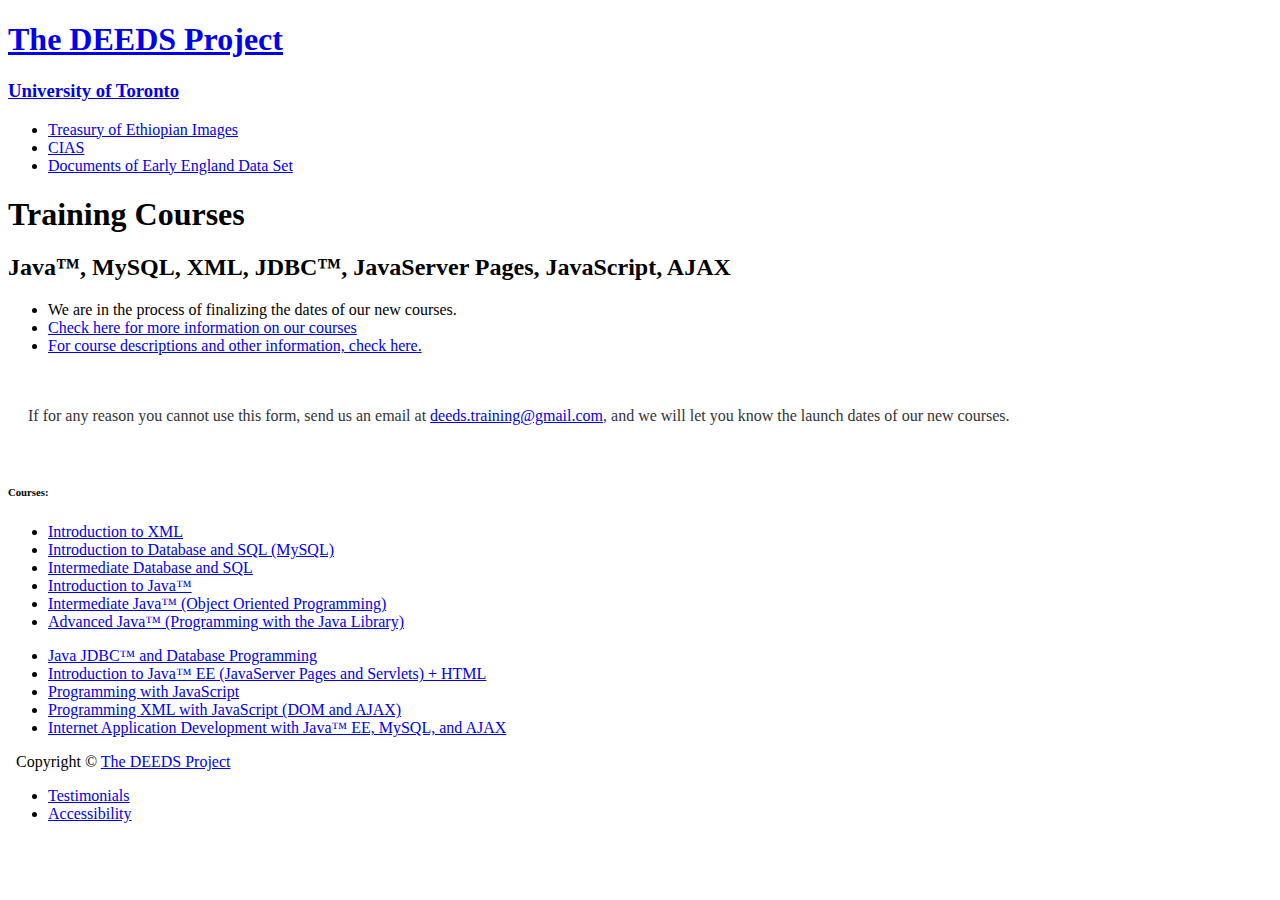
<file: alternate/index.html>
<!DOCTYPE html PUBLIC "-//W3C//DTD XHTML 1.0 Strict//EN" "http://www.w3.org/TR/xhtml1/DTD/xhtml1-strict.dtd">
<html xmlns="http://www.w3.org/1999/xhtml" xml:lang="en" lang="en">
<head>
<meta http-equiv="Content-Type" content="text/html; charset=utf-8" />
<meta name="google-site-verification" content="yhu8k5f5-ldeuVPXPLK8QPqkteVX8uKPKNi3W1fd9Fo" />
<title>Training</title>
<base href="http://www.utoronto.ca/deeds/" />
<link rel="shortcut icon" href="images/favicon.ico" />
<link href="css/reset.css" rel="stylesheet" type="text/css"/>
<link href="css/training.css" rel="stylesheet" type="text/css"/>
<link href="css/handheld.css" rel="stylesheet" type="text/css" media="handheld" />
<link href="css/print.css" rel="stylesheet" type="text/css" media="print" />
<style type="text/css">
#form1 {padding:20px}
#fail {color:#333333;}
</style>
</head>
<body id="alternate">
<div class="wrapper">
<div id="header">
<h1><a href="." accesskey="1" title="The DEEDS Project">The DEEDS Project</a></h1>
<h3><a href="http://www.utoronto.ca/">University of Toronto</a></h3>
<ul class="mininav">
<!--<li><a href="http://res.deeds.utoronto.ca:49838/research/" title="DEEDS Research">Research</a></li>-->
<li><a href="http://ethiopia.deeds.utoronto.ca/" title="Ethiopia">Treasury of Ethiopian Images</a></li>
<li><a href="http://www.utoronto.ca/cias/" title="Central and Inner Asia Studies">CIAS</a></li>
<li><a href="http://deeds.library.utoronto.ca/" title="DEEDS">Documents of Early England Data Set</a></li>
</ul>
</div>
<div id="middle">
<div id="content">  
<a href="#access" accesskey="2"></a> 
<h1 id="access">Training Courses</h1>
<h2>Java&trade;, MySQL, XML, JDBC&trade;, JavaServer Pages, JavaScript, AJAX</h2>
<div id="navlist">
<ul>
<li>We are in the process of finalizing the dates of our new courses.</li>
<li><a href="training/" title="Training Courses">Check here for more information on our courses</a></li>
<li><a href="training/courses/" title="Courses">For course descriptions and other information, check here.</a></li>    
</ul>
</div>
<div id="form1">
<script type="text/javascript">var host = (("https:" == document.location.protocol) ? "https://secure." : "http://");document.write(unescape("%3Cscript src='" + host + "wufoo.com/scripts/embed/form.js' type='text/javascript'%3E%3C/script%3E"));</script>
<script type="text/javascript">
var q7x3s5 = new WufooForm();
q7x3s5.initialize({
'userName':'33784311', 
'formHash':'q7x3s5', 
'autoResize':true,
'height':'261'});
q7x3s5.display();
</script>
<p id="fail">If for any reason you cannot use this form, send us an email at <a href="mailto:deeds.training@gmail.com?subject=Coming%20soon">deeds.training@gmail.com</a>, and we will let you know the launch dates of our new courses.</p>
</div>
</div>
</div>
<div id="linkbox">
<h6>Courses:</h6>
<div id="linkbox-col1">
<ul>
<li><a href="training/courses/#xml1"> Introduction to XML</a></li>
<li><a href="training/courses/#database1">Introduction to Database and SQL (MySQL)</a></li>
<li><a href="training/courses/#database2"> Intermediate Database and SQL</a></li>
<li><a href="training/courses/#java1"> Introduction to Java&trade;</a></li>
<li><a href="training/courses/#java2"> Intermediate Java&trade; (Object Oriented Programming)</a></li>
<li><a href="training/courses/#java3"> Advanced Java&trade; (Programming with the Java Library) </a></li></ul>
</div>
<div id="linkbox-col2">
<ul>
<li><a href="training/courses/#java4"> Java JDBC&trade; and Database Programming </a></li>
<li><a href="training/courses/#java5"> Introduction to Java&trade; EE (JavaServer Pages and Servlets) + HTML </a>
<li><a href="training/courses/#javascript1"> Programming with JavaScript</a></li>
<li><a href="training/courses/#ajax"> Programming XML with JavaScript (DOM and AJAX) </a></li>
<li><a href="training/courses/">Internet Application Development with Java&trade; EE, MySQL, and AJAX</a></li>
</ul>
</div>
</div>
<div id="footer">&nbsp;
Copyright &copy; <a href="http://www.utoronto.ca/deeds/" title="The DEEDS Project">The DEEDS Project</a>
<ul class="mininav">
<li class="first"><a href="training/testimonials.htm" title="Testimonials">Testimonials</a></li>
<li><a href="training/access.htm" accesskey="0" title="Accessibility">Accessibility</a></li>
</ul> 
</div>
</div>
<noscript id="noscript">
Sorry! You will not be able to use this form because JavaScript is disabled.
</noscript>
<script type="text/javascript">
 var _gaq = _gaq || [];
 _gaq.push(['_setAccount', 'UA-18614356-1']);
 _gaq.push(['_trackPageview']);
 (function() {
  var ga = document.createElement('script'); ga.type = 'text/javascript'; ga.async = true;
  ga.src = ('https:' == document.location.protocol ? 'https://ssl' : 'http://www') + '.google-analytics.com/ga.js';
  var s = document.getElementsByTagName('script')[0]; s.parentNode.insertBefore(ga, s);
  })();
</script>
</body>
</html>
</file>
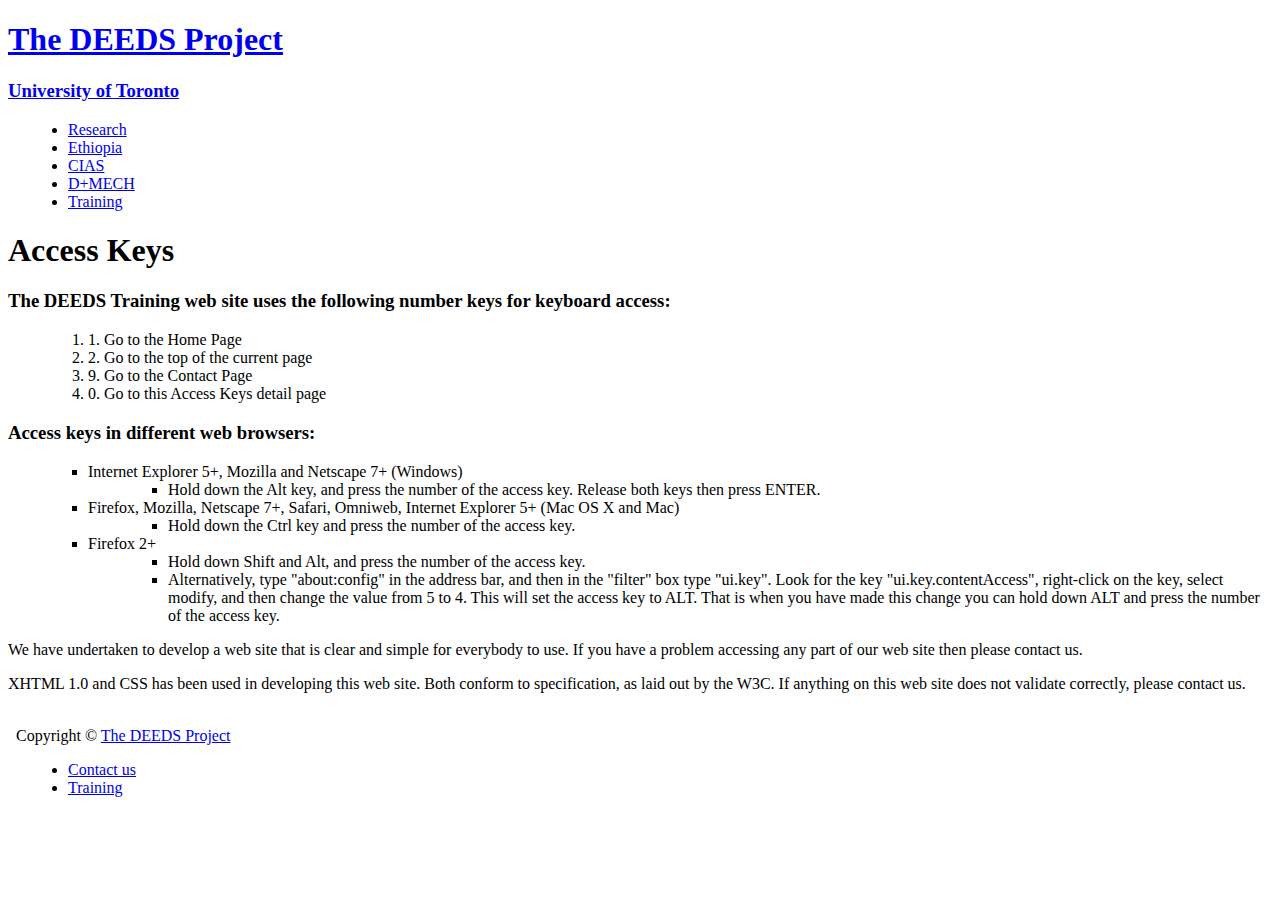
<file: access.htm>
<!DOCTYPE html PUBLIC "-//W3C//DTD XHTML 1.0 Strict//EN" "http://www.w3.org/TR/xhtml1/DTD/xhtml1-strict.dtd">
<html xmlns="http://www.w3.org/1999/xhtml" xml:lang="en" lang="en">
<head>
<meta http-equiv="Content-Type" content="text/html; charset=utf-8" />
<title>Accessibility</title>
<base href="http://www.utoronto.ca/deeds/training/" />
<link rel="shortcut icon" href="../images/favicon.ico" />
<link href="../css/reset.css" rel="stylesheet" type="text/css"/>
<link href="../css/training.css" rel="stylesheet" type="text/css"/>
<link href="../css/handheld.css" rel="stylesheet" type="text/css" media="handheld" />
<link href="../css/print.css" rel="stylesheet" type="text/css" media="print" /> 
<style type="text/css">
 #access #middle ul {list-style-image:none;list-style-type:square;margin-left:20px}
 #access #middle ol,li {font-weight:normal;margin-left:20px}
</style>
</head>
<body id="access">
<div class="wrapper">
<div id="header">
<h1><a href="../" accesskey="1" title="The DEEDS Project">The DEEDS Project</a></h1>
<h3><a href="http://www.utoronto.ca/" title="University of Toronto">University of Toronto</a></h3>
<ul class="mininav">
<li><a href="http://res.deeds.utoronto.ca:49838/research/" title="DEEDS Research">Research</a></li>
<li><a href="http://128.100.218.174:8080/ethiopia/" title="Ethiopia">Ethiopia</a></li>
<li><a href="http://www.utoronto.ca/cias/" title="Central and Inner Asia Studies">CIAS</a></li>
<li><a href="http://scriptor.deeds.utoronto.ca:7777/d_mech" title="Dater of Medieval English Charters">D+MECH</a></li>
<li><a href="." title="Professional Training">Training</a></li>
</ul>
</div>
<div id="middle">
<div id="content">  
<a href="#access2" accesskey="2"></a>
<h1 id="access2">Access Keys</h1>
<h3>The DEEDS Training web site uses the following number keys for keyboard access:</h3>
<ol>
 <li>1. Go to the Home Page</li>
 <li>2. Go to the top of the current page</li>
 <!--<li>3. Go to the Site Map</li>-->
 <!-- <li>4. Search Page</li>-->
 <!-- <li>5. Advanced Search - not implemented</li> -->
 <!-- <li>6. Site navigation tree - not implemented</li> -->
 <li>9. Go to the Contact Page</li>
 <li>0. Go to this Access Keys detail page</li>
</ol>
<h3>Access keys in different web browsers:</h3>
<ul>
<li>Internet Explorer 5+, Mozilla and Netscape 7+ (Windows)
    <ul><li>Hold down the Alt key, and press the number of the access key. Release both keys then press ENTER.</li></ul> 
<li>Firefox, Mozilla, Netscape 7+, Safari, Omniweb, Internet Explorer 5+ (Mac OS X and Mac)
    <ul><li>Hold down the Ctrl key and press the number of the access key.</li></ul>
<li>Firefox 2+
    <ul><li>Hold down Shift and Alt, and press the number of the access key.</li>
	<li>Alternatively, type &quot;about:config&quot; in the address bar, and then in the &quot;filter&quot; box type &quot;ui.key&quot;. Look for the key &quot;ui.key.contentAccess&quot;, right-click on the key, select modify, and then change the value from 5 to 4. This will set the access key to ALT. That is when you have made this change you can hold down ALT and press the number of the access key. </li></ul></ul>
<p>We have undertaken to develop a web site that is clear and simple for everybody to use. If you have a problem accessing any part of our web site then please contact us.</p><p>XHTML 1.0 and CSS has been used in developing this web site. Both conform to specification, as laid out by the W3C. If anything on this web site does not validate correctly, please contact us.</p>
</div>
</div>
<br class="clear" />
</div>
<div class="wrapper" id="footwrap">
<div id="footer">&nbsp;
Copyright &copy; <a href="../" title="The DEEDS Project">The DEEDS Project</a>
<ul class="mininav">
<li class="first"><a href="./contact-form.htm" accesskey="9" title="Contact us">Contact us</a></li>
<li><a href="." title="Training Courses">Training</a></li>
</ul>    
</div>
</div>
</body>
</html>
</file>
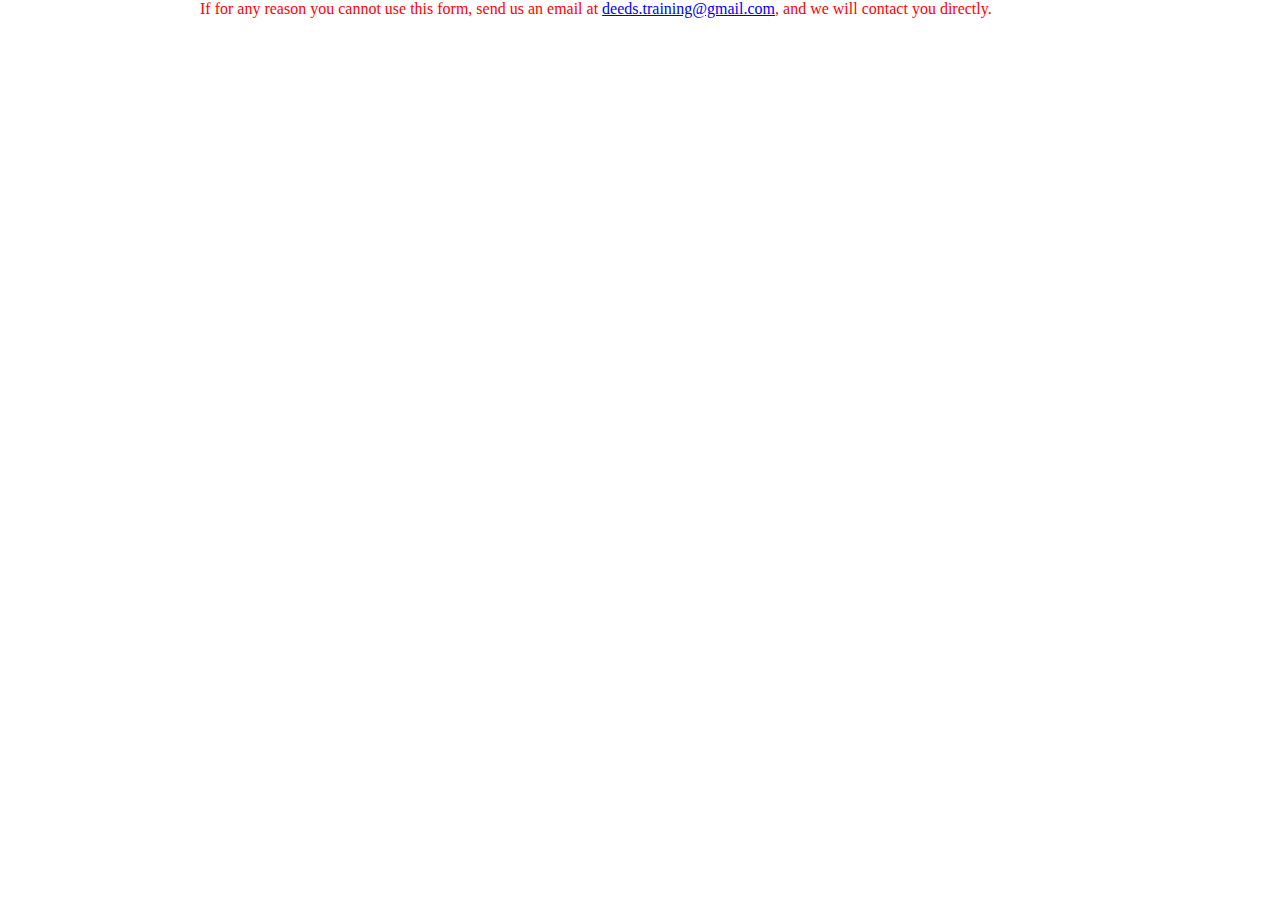
<file: application-form.htm>
<!DOCTYPE html PUBLIC "-//W3C//DTD XHTML 1.0 Transitional//EN"
"http://www.w3.org/TR/xhtml1/DTD/xhtml1-transitional.dtd">
<html xmlns="http://www.w3.org/1999/xhtml">
<head>
<title>
Application Form
</title>
<link rel="shortcut icon" href="../images/favicon.ico" />
<style type="text/css">
*{margin:0;padding:0}
html{overflow:hidden}
#wufoo{position:absolute;width:100%;height:100%}
body{margin-bottom:-17px}
iframe{height:100%;width:100%;border:none}
#noscript {color:#f00;font-weight:bolder;padding-left:200px}
#fail {color:#f00;padding-left:200px}  
</style>
<meta name="google-site-verification" content="yhu8k5f5-ldeuVPXPLK8QPqkteVX8uKPKNi3W1fd9Fo" />
</head>
<body>
<div id="fail">
<p>If for any reason you cannot use this form, send us an email at <a href="mailto:deeds.training@gmail.com?subject=Contact%20us">deeds.training@gmail.com</a>, and we will contact you directly.</p>
</div> 
<div id="noscript">
<noscript>   
You will not get the full functionality of this form because JavaScript is disabled.
</noscript>
</div>
<div id="wufoo">
<iframe title="Application Form" frameborder="0" src="http://33784311.wufoo.com/forms/m7x3p9/">
<a href="http://33784311.wufoo.com/forms/m7x3p9/" title="Application Form">Apply now!</a>
</iframe>
</div>
<script type="text/javascript">
 var _gaq = _gaq || [];
 _gaq.push(['_setAccount', 'UA-18614356-1']);
 _gaq.push(['_trackPageview']);
 (function() {
  var ga = document.createElement('script'); ga.type = 'text/javascript'; ga.async = true;
  ga.src = ('https:' == document.location.protocol ? 'https://ssl' : 'http://www') + '.google-analytics.com/ga.js';
  var s = document.getElementsByTagName('script')[0]; s.parentNode.insertBefore(ga, s);
  })();
</script>
</body>
</html>
</file>
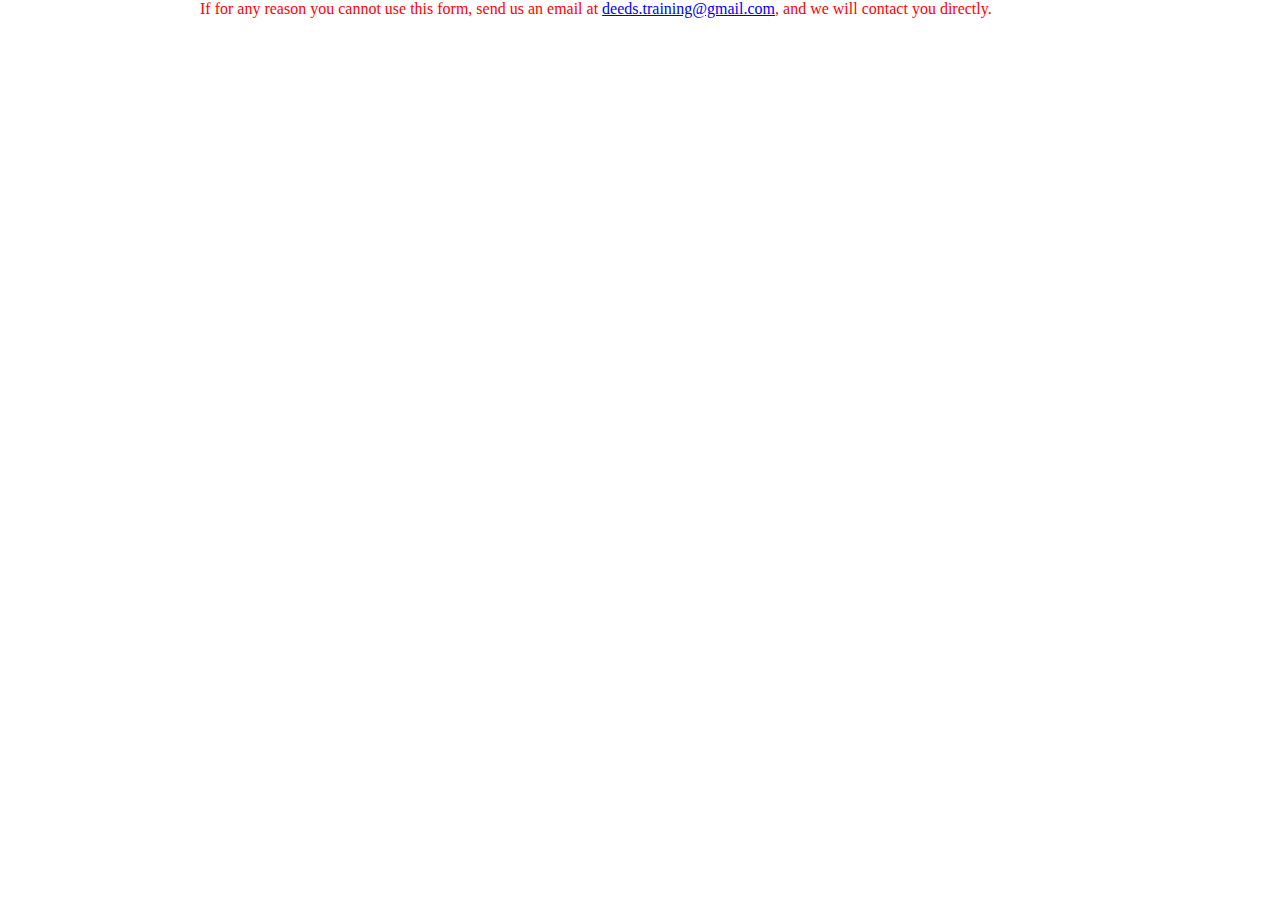
<file: contact-form.htm>
<!DOCTYPE html PUBLIC "-//W3C//DTD XHTML 1.0 Transitional//EN"
"http://www.w3.org/TR/xhtml1/DTD/xhtml1-transitional.dtd">
<html xmlns="http://www.w3.org/1999/xhtml">
<head>
<title>
Contact Form
</title>
<link rel="shortcut icon" href="../images/favicon.ico" />
<style type="text/css">
*{margin:0;padding:0}
html{overflow:hidden}
#wufoo{position:absolute;width:100%;height:100%}
body{margin-bottom:-17px}
iframe{height:100%;width:100%;border:none}
#noscript {color:#f00;font-weight:bolder;padding-left:200px}
#fail {color:#f00;padding-left:200px}
</style>
<meta name="google-site-verification" content="yhu8k5f5-ldeuVPXPLK8QPqkteVX8uKPKNi3W1fd9Fo" />
</head>
<body>
<div id="fail">
<p>If for any reason you cannot use this form, send us an email at <a href="mailto:deeds.training@gmail.com?subject=Contact%20us">deeds.training@gmail.com</a>, and we will contact you directly.</p>
</div> 
<div id="noscript">
<noscript>   
You will not get the full functionality of this form because JavaScript is disabled.
</noscript>
</div>
<div id="wufoo">
<iframe title="Contact Form" frameborder="0" src="http://33784311.wufoo.com/forms/z7x4a3/">
<a href="http://33784311.wufoo.com/forms/z7x4a3/" title="Contact Us">Contact us!</a>
</iframe>
</div>
<script type="text/javascript">
 var _gaq = _gaq || [];
 _gaq.push(['_setAccount', 'UA-18614356-1']);
 _gaq.push(['_trackPageview']);
 (function() {
  var ga = document.createElement('script'); ga.type = 'text/javascript'; ga.async = true;
  ga.src = ('https:' == document.location.protocol ? 'https://ssl' : 'http://www') + '.google-analytics.com/ga.js';
  var s = document.getElementsByTagName('script')[0]; s.parentNode.insertBefore(ga, s);
  })();
</script>
</body>
</html>
</file>
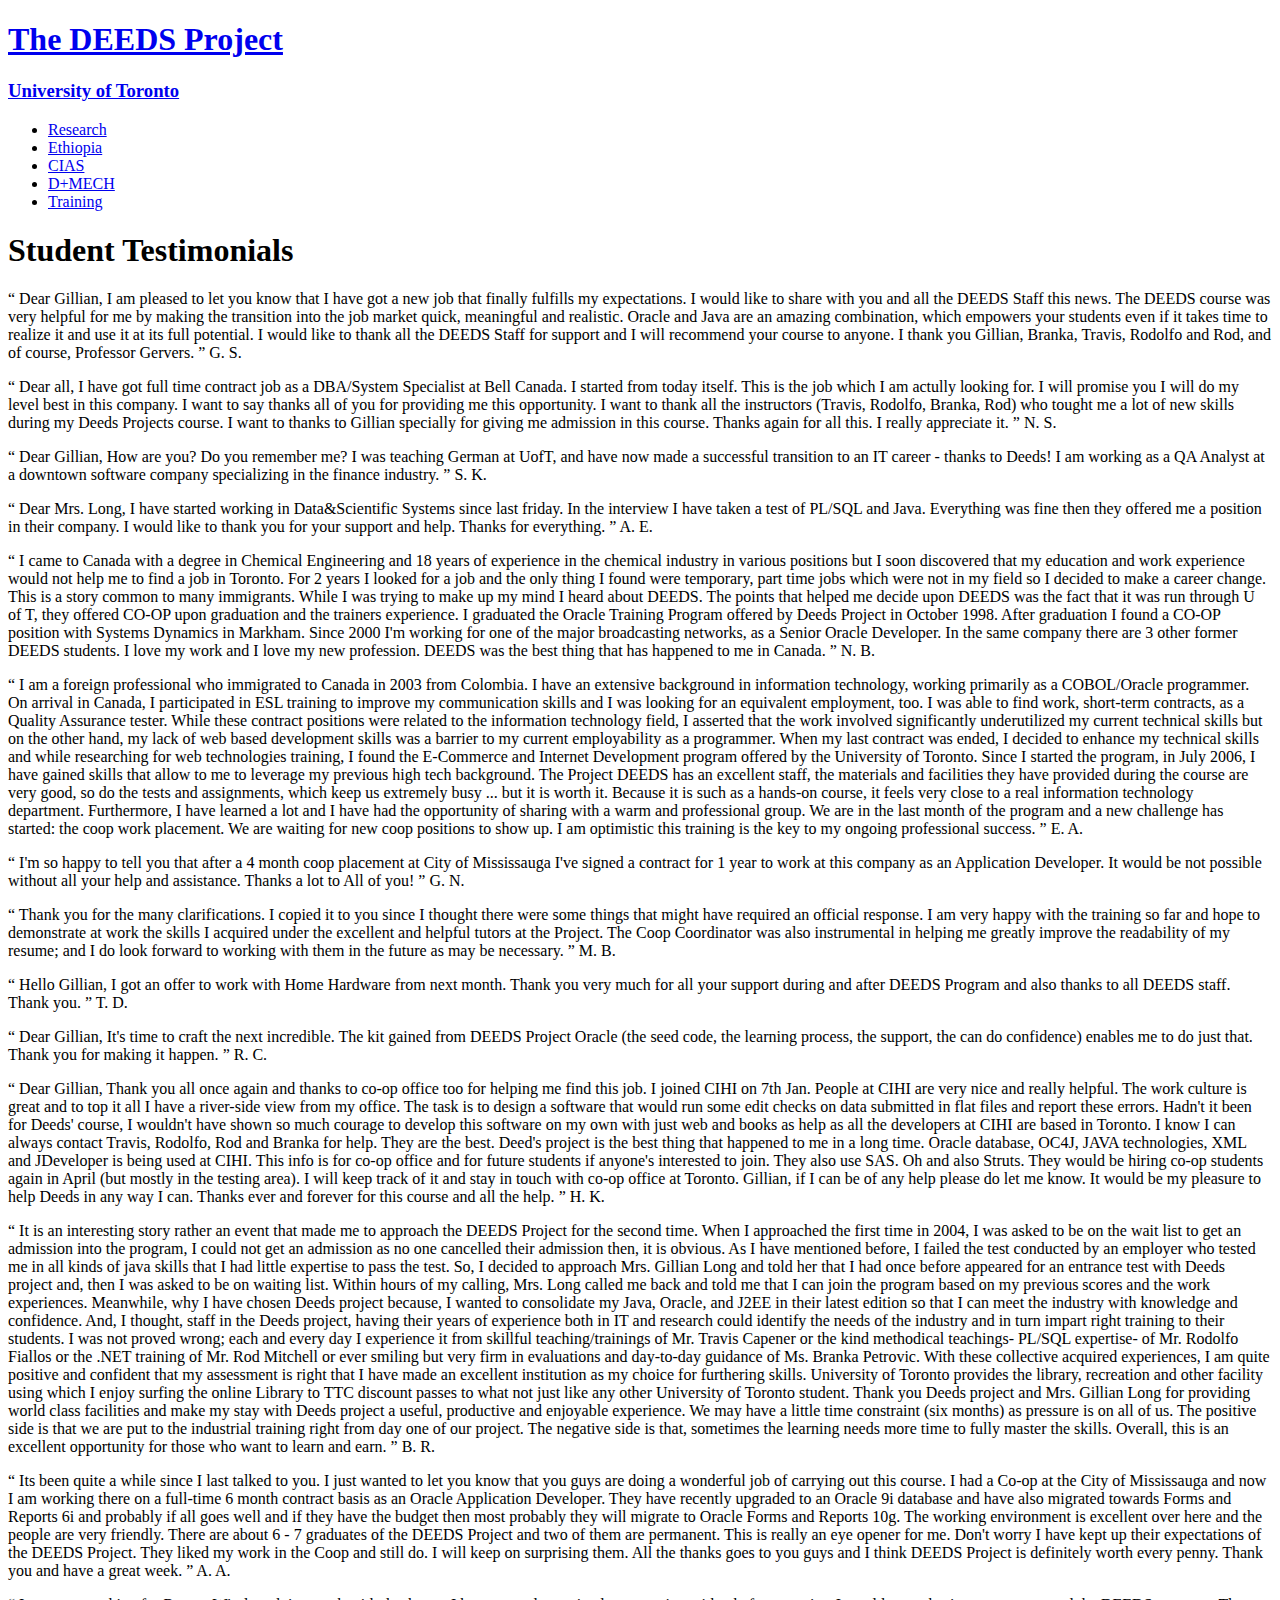
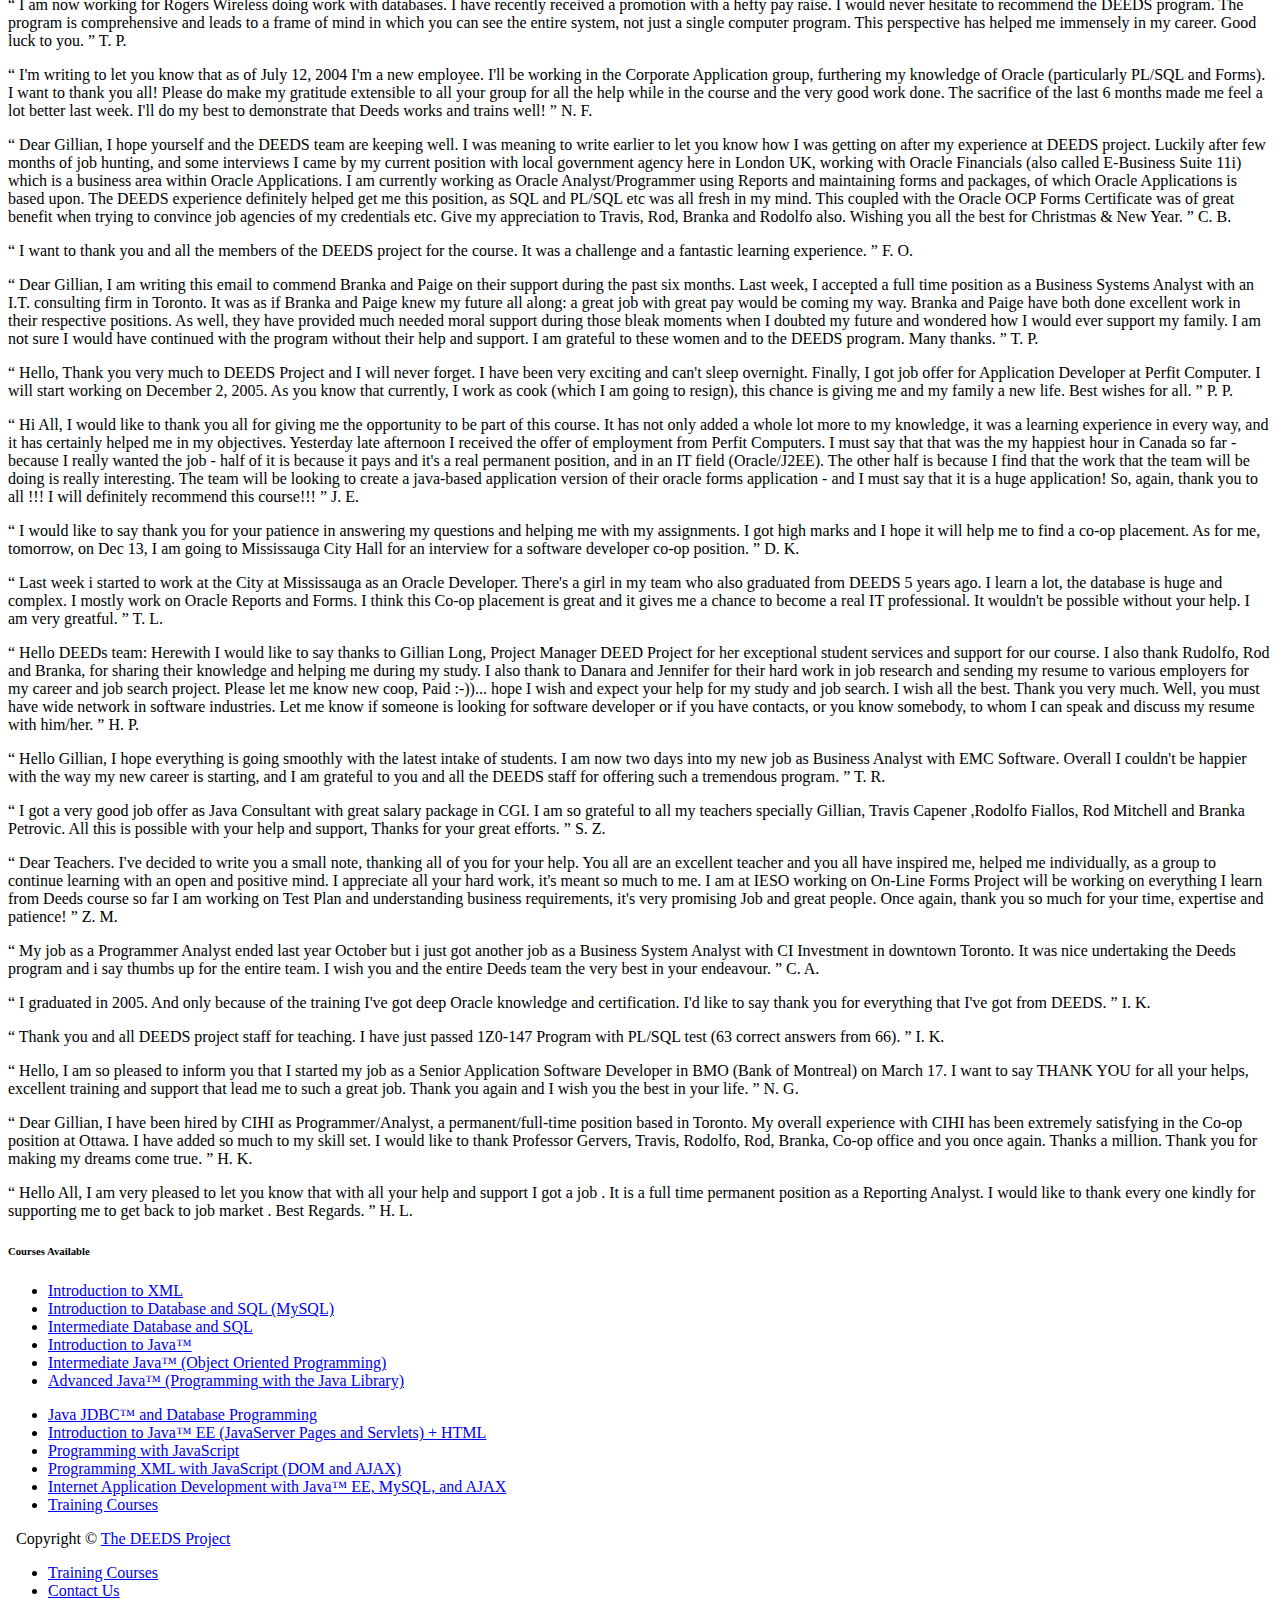
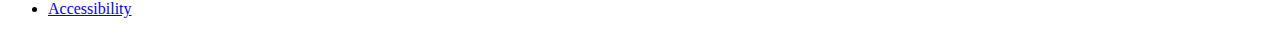
<file: testimonials.htm>
<!DOCTYPE html PUBLIC "-//W3C//DTD XHTML 1.0 Strict//EN" "http://www.w3.org/TR/xhtml1/DTD/xhtml1-strict.dtd">
<html xmlns="http://www.w3.org/1999/xhtml" xml:lang="en" lang="en">
<head>
<meta http-equiv="Content-Type" content="text/html; charset=utf-8" />
<title>Testimonials</title>
<base href="http://www.utoronto.ca/deeds/training/" />
<link rel="shortcut icon" href="../images/favicon.ico" />
<link href="../css/reset.css" rel="stylesheet" type="text/css"/>
<link href="../css/training.css" rel="stylesheet" type="text/css"/>
<link href="../css/handheld.css" rel="stylesheet" type="text/css" media="handheld" />
<link href="../css/print.css" rel="stylesheet" type="text/css" media="print" /></head>
<body id="testimonials">
<div class="wrapper">
<div id="header">
<h1><a href="../" accesskey="1" title="The DEEDS Project">The DEEDS Project</a></h1>
<h3><a href="http://www.utoronto.ca/" title="University of Toronto">University of Toronto</a></h3>
<ul class="mininav">
<li><a href="http://res.deeds.utoronto.ca:49838/research/" title="DEEDS Research">Research</a></li>
<li><a href="http://128.100.218.174:8080/ethiopia/" title="Ethiopia">Ethiopia</a></li>
<li><a href="http://www.utoronto.ca/cias/" title="Central and Inner Asia Studies">CIAS</a></li>
<li><a href="http://scriptor.deeds.utoronto.ca:7777/d_mech" title="Dater of Medieval English Charters">D+MECH</a></li>
<li><a href="." title="Professional Training">Training</a></li>
</ul>
</div>
<div id="middle">
<div id="content">
<a href="#access" accesskey="2"></a>
<h1 id="access">Student Testimonials</h1>
<div class="yellow"><p><span>&#x201C;&#x20;</span>Dear Gillian, I am pleased to let you know that I have got a new job that finally fulfills my expectations. I would like to share with you and all the DEEDS Staff this news. The DEEDS course was very helpful for me by making the transition into the job market quick, meaningful and realistic. Oracle and Java are an amazing combination, which empowers your students even if it takes time to realize it and use it at its full potential. I would like to thank all the DEEDS Staff for support and I will recommend your course to anyone. I thank you Gillian, Branka, Travis, Rodolfo and Rod, and of course, Professor Gervers.<span>&#x20;&#x201D;&#x20;</span> G. S.</p></div> 
<div class="yellow"><p><span>&#x201C;&#x20;</span>Dear all, I have got full time contract job as a DBA/System Specialist at Bell Canada. I started from today itself. This is the job which I am actully looking for. I will promise you I will do my level best in this company. I want to say thanks all of you for providing me this opportunity. I want to thank all the instructors (Travis, Rodolfo, Branka, Rod) who tought me a lot of new skills during my Deeds Projects course. I want to thanks to Gillian specially for giving me admission in this course. Thanks again for all this. I really appreciate it.<span>&#x20;&#x201D;&#x20;</span> N. S.</p></div>
<div class="yellow"><p><span>&#x201C;&#x20;</span>Dear Gillian, How are you? Do you remember me? I was teaching German at UofT, and have now made a successful transition to an IT career - thanks to Deeds! I am working as a QA Analyst at a downtown software company specializing in the finance industry.<span>&#x20;&#x201D;&#x20;</span> S. K.</p></div>  
<div class="yellow"><p><span>&#x201C;&#x20;</span>Dear Mrs. Long, I have started working in Data&amp;Scientific Systems since last friday. In the interview I have taken a test of PL/SQL and Java. Everything was fine then they offered me a position in their company. I would like to thank you for your support and help. Thanks for everything.<span>&#x20;&#x201D;&#x20;</span> A. E.</p></div>  
<div class="yellow"><p><span>&#x201C;&#x20;</span>I came to Canada with a degree in Chemical Engineering and 18 years of experience in the chemical industry in various positions but I soon discovered that my education and work experience would not help me to find a job in Toronto. For 2 years I looked for a job and the only thing I found were temporary, part time jobs which were not in my field so I decided to make a career change. This is a story common to many immigrants. While I was trying to make up my mind I heard about DEEDS. The points that helped me decide upon DEEDS was the fact that it was run through U of T, they offered CO-OP upon graduation and the trainers experience. I graduated the Oracle Training Program offered by Deeds Project in October 1998. After graduation I found a CO-OP position with Systems Dynamics in Markham. Since 2000 I'm working for one of the major broadcasting networks, as a Senior Oracle Developer. In the same company there are 3 other former DEEDS students. I love my work and I love my new profession. DEEDS was the best thing that has happened to me in Canada.<span>&#x20;&#x201D;&#x20;</span> N. B.</p></div>
<div class="yellow"><p><span>&#x201C;&#x20;</span>I am a foreign professional who immigrated to Canada in 2003 from Colombia. I have an extensive background in information technology, working primarily as a COBOL/Oracle programmer. On arrival in Canada, I participated in ESL training to improve my communication skills and I was looking for an equivalent employment, too. I was able to find work, short-term contracts, as a Quality Assurance tester. While these contract positions were related to the information technology field, I asserted that the work involved significantly underutilized my current technical skills but on the other hand, my lack of web based development skills was a barrier to my current employability as a programmer. When my last contract was ended, I decided to enhance my technical skills and while researching for web technologies training, I found the E-Commerce and Internet Development program offered by the University of Toronto. Since I started the program, in July 2006, I have gained skills that allow to me to leverage my previous high tech background. The Project DEEDS has an excellent staff, the materials and facilities they have provided during the course are very good, so do the tests and assignments, which keep us extremely busy ... but it is worth it. Because it is such as a hands-on course, it feels very close to a real information technology department. Furthermore, I have learned a lot and I have had the opportunity of sharing with a warm and professional group. We are in the last month of the program and a new challenge has started: the coop work placement. We are waiting for new coop positions to show up. I am optimistic this training is the key to my ongoing professional success.<span>&#x20;&#x201D;&#x20;</span> E. A.</p></div>  
<div class="yellow"><p><span>&#x201C;&#x20;</span>I'm so happy to tell you that after a 4 month coop placement at City of Mississauga I've signed a contract for 1 year to work at this company as an Application Developer. It would be not possible without all your help and assistance. Thanks a lot to All of you!<span>&#x20;&#x201D;&#x20;</span> G. N.</p></div> 
<div class="yellow"><p><span>&#x201C;&#x20;</span>Thank you for the many clarifications. I copied it to you since I thought there were some things that might have required an official response. I am very happy with the training so far and hope to demonstrate at work the skills I acquired under the excellent and helpful tutors at the Project. The Coop Coordinator was also instrumental in helping me greatly improve the readability of my resume; and I do look forward to working with them in the future as may be necessary.<span>&#x20;&#x201D;&#x20;</span> M. B.</p></div> 
<div class="yellow"><p><span>&#x201C;&#x20;</span>Hello Gillian, I got an offer to work with Home Hardware from next month. Thank you very much for all your support during and after DEEDS Program and also thanks to all DEEDS staff. Thank you.<span>&#x20;&#x201D;&#x20;</span> T. D.</p></div>
<div class="yellow"><p><span>&#x201C;&#x20;</span>Dear Gillian, It's time to craft the next incredible. The kit gained from DEEDS Project Oracle (the seed code, the learning process, the support, the can do confidence) enables me to do just that. Thank you for making it happen.<span>&#x20;&#x201D;&#x20;</span> R. C.</p></div>
<div class="yellow"><p><span>&#x201C;&#x20;</span>Dear Gillian, Thank you all once again and thanks to co-op office too for helping me find this job. I joined CIHI on 7th Jan. People at CIHI are very nice and really helpful. The work culture is great and to top it all I have a river-side view from my office. The task is to design a software that would run some edit checks on data submitted in flat files and report these errors. Hadn't it been for Deeds' course, I wouldn't have shown so much courage to develop this software on my own with just web and books as help as all the developers at CIHI are based in Toronto. I know I can always contact Travis, Rodolfo, Rod and Branka for help. They are the best. Deed's project is the best thing that happened to me in a long time. Oracle database, OC4J, JAVA technologies, XML and JDeveloper is being used at CIHI. This info is for co-op office and for future students if anyone's interested to join. They also use SAS. Oh and also Struts. They would be hiring co-op students again in April (but mostly in the testing area). I will keep track of it and stay in touch with co-op office at Toronto. Gillian, if I can be of any help please do let me know. It would be my pleasure to help Deeds in any way I can. Thanks ever and forever for this course and all the help.<span>&#x20;&#x201D;&#x20;</span> H. K.</p></div>
<div class="yellow"><p><span>&#x201C;&#x20;</span>It is an interesting story rather an event that made me to approach the DEEDS Project for the second time. When I approached the first time in 2004, I was asked to be on the wait list to get an admission into the program, I could not get an admission as no one cancelled their admission then, it is obvious. As I have mentioned before, I failed the test conducted by an employer who tested me in all kinds of java skills that I had little expertise to pass the test. So, I decided to approach Mrs. Gillian Long and told her that I had once before appeared for an entrance test with Deeds project and, then I was asked to be on waiting list. Within hours of my calling, Mrs. Long called me back and told me that I can join the program based on my previous scores and the work experiences. Meanwhile, why I have chosen Deeds project because, I wanted to consolidate my Java, Oracle, and J2EE in their latest edition so that I can meet the industry with knowledge and confidence. And, I thought, staff in the Deeds project, having their years of experience both in IT and research could identify the needs of the industry and in turn impart right training to their students. I was not proved wrong; each and every day I experience it from skillful teaching/trainings of Mr. Travis Capener or the kind methodical teachings- PL/SQL expertise- of Mr. Rodolfo Fiallos  or the .NET training of Mr. Rod Mitchell or ever smiling but very firm in evaluations and day-to-day guidance of Ms. Branka Petrovic. With these collective acquired experiences, I am quite positive and confident that my assessment is right that I have made an excellent institution as my choice for furthering skills. University of Toronto provides the library, recreation and other facility using which I enjoy surfing the online Library to TTC discount passes to what not just like any other University of Toronto student. Thank you Deeds project and Mrs. Gillian Long for providing world class facilities and make my stay with Deeds project a useful, productive and enjoyable experience. We may have a little time constraint (six months) as pressure is on all of us. The positive side is that we are put to the industrial training right from day one of our project. The negative side is that, sometimes the learning needs more time to fully master the skills.  Overall, this is an excellent opportunity for those who want to learn and earn.<span>&#x20;&#x201D;&#x20;</span> B. R.</p></div>
<div class="yellow"><p><span>&#x201C;&#x20;</span>Its been quite a while since I last talked to you. I just wanted to let you know that you guys are doing a wonderful job of carrying out this course. I had a Co-op at the City of Mississauga and now I am working there on a full-time 6 month contract basis as an Oracle Application Developer. They have recently upgraded to an Oracle 9i database and have also migrated towards Forms and Reports 6i and probably if all goes well and if they have the budget then most probably they will migrate to Oracle Forms and Reports 10g. The working environment is excellent over here and the people are very friendly. There are about 6 - 7 graduates of the DEEDS Project and two of them are permanent. This is really an eye opener for me. Don't worry I have kept up their expectations of the DEEDS Project. They liked my work in the Coop and still do. I will keep on surprising them. All the thanks goes to you guys and I think DEEDS Project is definitely worth every penny. Thank you and have a great week.<span>&#x20;&#x201D;&#x20;</span> A. A.</p></div>
<div class="yellow"><p><span>&#x201C;&#x20;</span>I am now working for Rogers Wireless doing work with databases.  I have recently received a promotion with a hefty pay raise. I would never hesitate to recommend the DEEDS program.  The program is comprehensive and leads to a frame of mind in which you can see the entire system, not just a single computer program.  This perspective has helped me immensely in my career. Good luck to you.<span>&#x20;&#x201D;&#x20;</span> T. P.</p></div>
<div class="yellow"><p><span>&#x201C;&#x20;</span>I'm writing to let you know that as of July 12, 2004 I'm a new employee. I'll be working in the Corporate Application group, furthering my knowledge of Oracle (particularly PL/SQL and Forms). I want to thank you all! Please do make my gratitude extensible to all your group for all the help while in the course and the very good work done. The sacrifice of the last 6 months made me feel a lot better last week. I'll do my best to demonstrate that Deeds works and trains well!<span>&#x20;&#x201D;&#x20;</span>  N. F.</p></div>
<div class="yellow"><p><span>&#x201C;&#x20;</span>Dear Gillian, I hope yourself and the DEEDS team are keeping well. I was meaning to write earlier to let you know how I was getting on after my experience at DEEDS project. Luckily after few months of job hunting, and some interviews I came by my current position with local government agency here in London UK, working with Oracle Financials (also called E-Business Suite 11i) which is a business area within Oracle Applications. I am currently working as Oracle Analyst/Programmer using Reports and maintaining forms and packages, of which Oracle Applications is based upon. The DEEDS experience definitely helped get me this position, as SQL and PL/SQL etc was all fresh in my mind. This coupled with the Oracle OCP Forms Certificate was of great benefit when trying to convince job agencies of my credentials etc. Give my appreciation to Travis, Rod, Branka and Rodolfo also. Wishing you all the best for Christmas &amp; New Year.<span>&#x20;&#x201D;&#x20;</span> C. B.</p></div>
<div class="yellow"><p><span>&#x201C;&#x20;</span>I want to thank you and all the members of the DEEDS project for the course. It was a challenge and a fantastic learning experience.<span>&#x20;&#x201D;&#x20;</span> F. O.</p></div>
<div class="yellow"><p><span>&#x201C;&#x20;</span>Dear Gillian, I am writing this email to commend Branka and Paige on their support during the past six months.  Last week, I accepted a full time position as a Business Systems Analyst with an I.T. consulting firm in Toronto.  It was as if Branka and Paige knew my future all along: a great job with great pay would be coming my way. Branka and Paige have both done excellent work in their respective positions.  As well, they have provided much needed moral support during those bleak moments when I doubted my future and wondered how I would ever support my family.  I am not sure I would have continued with the program without their help and support.  I am grateful to these women and to the DEEDS program. Many thanks.<span>&#x20;&#x201D;&#x20;</span>  T. P.</p></div>
<div class="yellow"><p><span>&#x201C;&#x20;</span>Hello, Thank you very much to DEEDS Project and I will never forget. I have been very exciting and can't sleep overnight. Finally, I got job offer for Application Developer at Perfit Computer. I will start working on December 2, 2005. As you know that currently, I work as cook (which I am going to resign), this chance is giving me and my family a new life. Best wishes for all.<span>&#x20;&#x201D;&#x20;</span> P. P.</p></div>
<div class="yellow"><p><span>&#x201C;&#x20;</span>Hi All, I would like to thank you all for giving me the opportunity to be part of this course.  It has not only added a whole lot more to my knowledge, it was a learning experience in every way, and it has certainly helped me in my objectives. Yesterday late afternoon I received the offer of employment from Perfit Computers. I must say that that was the my happiest hour in Canada so far - because I really wanted the job - half of it is because it pays and it's a real permanent position, and in an IT field (Oracle/J2EE). The other half is because I find that the work that the team will be doing is really interesting. The team will be looking to create a java-based application version of their oracle forms application - and I must say that it is a huge application! So, again, thank you to all !!!  I will definitely recommend this course!!!<span>&#x20;&#x201D;&#x20;</span> J. E.</p></div>
<div class="yellow"><p><span>&#x201C;&#x20;</span>I would like to say thank you for your patience in answering my questions and helping me with my assignments. I got high marks and I hope it will help me to find a co-op placement. As for me, tomorrow, on Dec 13, I am going to Mississauga City Hall for an interview for a software developer co-op position.<span>&#x20;&#x201D;&#x20;</span> D. K.</p></div>
<div class="yellow"><p><span>&#x201C;&#x20;</span>Last week i started to work at the City at Mississauga as an Oracle Developer. There's a girl in my team who also graduated from DEEDS 5 years ago. I learn a lot, the database is huge and complex. I mostly work on Oracle Reports and Forms. I think this Co-op placement is great and it gives me a chance to become a real IT professional. It wouldn't be possible without your help. I am very greatful.<span>&#x20;&#x201D;&#x20;</span> T. L.</p></div>
<div class="yellow"><p><span>&#x201C;&#x20;</span>Hello DEEDs team: Herewith I would like to say thanks to Gillian Long, Project Manager DEED Project for her exceptional student services and support for our course. I also thank Rudolfo, Rod and Branka, for sharing their knowledge and helping me during my study. I also thank to Danara and Jennifer for their hard work in job research and sending my resume to various employers for my career and job search project. Please let me know new coop, Paid :-))... hope I wish and expect your help for my study and job search. I wish all the best. Thank you very much. Well, you must have wide network in software industries. Let me know if someone is looking for software developer or if you have contacts, or you know somebody, to whom I can speak and discuss my resume with him/her.<span>&#x20;&#x201D;&#x20;</span> H. P.</p></div>
<div class="yellow"><p><span>&#x201C;&#x20;</span>Hello Gillian, I hope everything is going smoothly with the latest intake of students. I am now two days into my new job as Business Analyst with EMC Software. Overall I couldn't be happier with the way my new career is starting, and I am grateful to you and all the DEEDS staff for offering such a tremendous program.<span>&#x20;&#x201D;&#x20;</span> T. R.</p></div>
<div class="yellow"><p><span>&#x201C;&#x20;</span>I got a very good job offer as Java Consultant with great salary package in CGI. I am so grateful to all my teachers specially Gillian, Travis Capener ,Rodolfo Fiallos, Rod Mitchell and Branka Petrovic. All this is possible with your help and support, Thanks  for your great efforts.<span>&#x20;&#x201D;&#x20;</span> S. Z.</p></div>
<div class="yellow"><p><span>&#x201C;&#x20;</span>Dear Teachers. I've decided to write you a small note, thanking all of you for your help.  You all are an excellent teacher and you all have inspired me, helped me individually, as a group to continue learning with an open and positive mind.  I appreciate all your hard work, it's meant so much to me. I am at IESO working on On-Line Forms Project will be working on everything I learn from Deeds course so far I am working on Test Plan and understanding business requirements,  it's very promising Job and great people. Once again, thank you so much for your time, expertise and patience!<span>&#x20;&#x201D;&#x20;</span> Z. M.</p></div>
<div class="yellow"><p><span>&#x201C;&#x20;</span>My job as a Programmer Analyst ended last year October but i just got another job as a Business System Analyst with CI Investment in downtown Toronto. It was nice undertaking the Deeds program and i say thumbs up for the entire team. I wish you and the entire Deeds team the very best in your endeavour.<span>&#x20;&#x201D;&#x20;</span> C. A.</p></div>
<div class="yellow"><p><span>&#x201C;&#x20;</span>I graduated in 2005. And only because of the training I've got deep Oracle knowledge and certification. I'd like to say thank you for everything that I've got from DEEDS.<span>&#x20;&#x201D;&#x20;</span> I. K.</p></div>
<div class="yellow"><p><span>&#x201C;&#x20;</span>Thank you and all DEEDS project staff for teaching. I have just passed 1Z0-147 Program with PL/SQL test (63 correct answers from 66).<span>&#x20;&#x201D;&#x20;</span> I. K.</p></div>
<div class="yellow"><p><span>&#x201C;&#x20;</span>Hello, I am so pleased to inform you that I started my job as a Senior Application Software Developer in BMO (Bank of Montreal) on March 17. I want to say THANK YOU for all your helps, excellent training and support that lead me to such a great job. Thank you again and I wish you the best in your life.<span>&#x20;&#x201D;&#x20;</span> N. G.</p></div>
<div class="yellow"><p><span>&#x201C;&#x20;</span>Dear Gillian, I have been hired by CIHI as Programmer/Analyst, a permanent/full-time position based in Toronto. My overall experience with CIHI has been extremely satisfying in the Co-op position at Ottawa. I have added so much to my skill set. I would like to thank Professor Gervers, Travis, Rodolfo, Rod, Branka, Co-op office and you once again. Thanks a million. Thank you for making my dreams come true.<span>&#x20;&#x201D;&#x20;</span> H. K.</p></div>
<div class="yellow"><p><span>&#x201C;&#x20;</span>Hello All, I am very pleased to let you know that with all your help and support I got a job . It is a full time permanent position as a Reporting Analyst.  I would like to thank every one  kindly for supporting me to get back to job market . Best Regards.<span>&#x20;&#x201D;&#x20;</span> H. L.</p></div>
</div>
</div>
<div id="linkbox">
<h6>Courses Available</h6>
<div id="linkbox-col1">
<ul>
<li><a href="courses/#xml1"> Introduction to XML</a></li>
<li><a href="courses/#database1">Introduction to Database and SQL (MySQL)</a></li>
<li><a href="courses/#database2"> Intermediate Database and SQL</a></li>
<li><a href="courses/#java1"> Introduction to Java&trade;</a></li>
<li><a href="courses/#java2"> Intermediate Java&trade; (Object Oriented Programming)</a></li>
<li><a href="courses/#java3"> Advanced Java&trade; (Programming with the Java Library) </a></li></ul>
</div>
<div id="linkbox-col2">
<ul>
<li><a href="courses/#java4"> Java JDBC&trade; and Database Programming </a></li>
<li><a href="courses/#java5"> Introduction to Java&trade; EE (JavaServer Pages and Servlets) + HTML </a>
<li><a href="courses/#javascript1"> Programming with JavaScript</a></li>
<li><a href="courses/#ajax"> Programming XML with JavaScript (DOM and AJAX) </a></li>
<li><a href="courses/">Internet Application Development with Java&trade; EE, MySQL, and AJAX</a></li>
<li><a href=".">Training Courses</a></li>
</ul>
</div>
</div>
<div id="footer">&nbsp;
Copyright &copy; <a href="../" title="The DEEDS Project">The DEEDS Project</a>
<ul class="mininav">
<li class="first"><a href="." title="Training Courses">Training Courses</a></li>
<li><a href="contact-form.htm" title="Contact Us">Contact Us</a></li>
<li><a href="access.htm" accesskey="0" title="Accessibility">Accessibility</a></li>
</ul>    
</div>
</div>
</body>
</html>
</file>
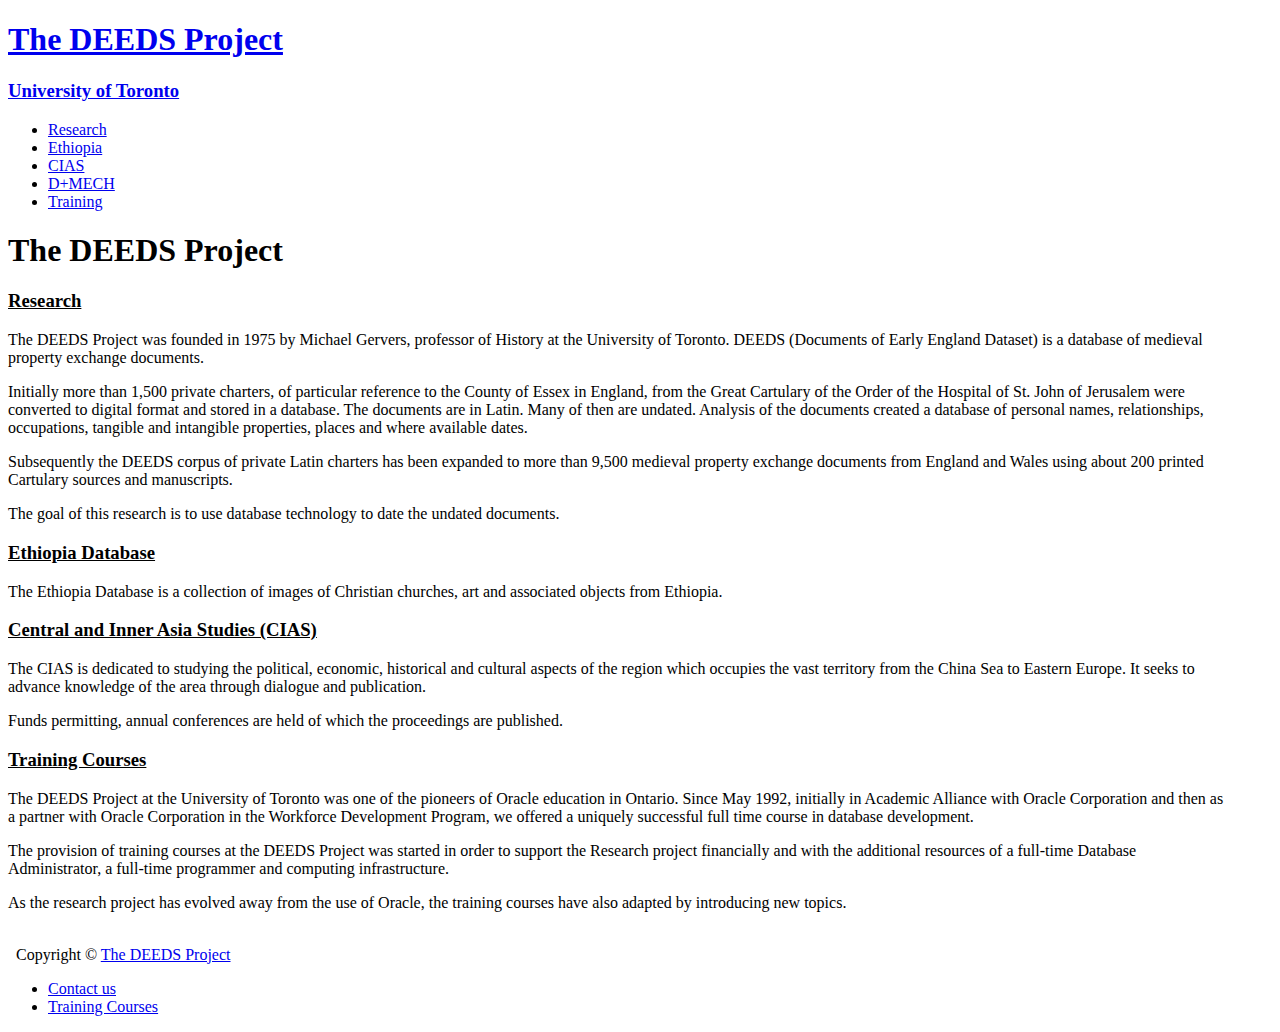
<file: deeds/about.htm>
<!DOCTYPE html PUBLIC "-//W3C//DTD XHTML 1.0 Strict//EN" "http://www.w3.org/TR/xhtml1/DTD/xhtml1-strict.dtd">
<html xmlns="http://www.w3.org/1999/xhtml" xml:lang="en" lang="en">
<head>
<meta http-equiv="Content-Type" content="text/html; charset=utf-8" />
<title>About</title>
<base href="http://www.utoronto.ca/deeds/" />
<link rel="shortcut icon" href="images/favicon.ico" />
<link href="css/reset.css" rel="stylesheet" type="text/css"/>
<link href="css/training.css" rel="stylesheet" type="text/css"/>
<link href="css/handheld.css" rel="stylesheet" type="text/css" media="handheld" />
<link href="css/print.css" rel="stylesheet" type="text/css" media="print" /> 
<style type="text/css">
 #content p {padding-right:40px}
 #content h3 a {text-decoration:underline;color:#000}
 #content a:link {text-decoration:underline;color:#000}
 #content h3 a:visited, a:focus {text-decoration:none;color#000}
 #content h3 a:active {text-decoration:none;color:#000}
</style>
</head>
<body id="about">
<div class="wrapper">
<div id="header">
<h1><a href="." accesskey="1" title="The DEEDS Project">The DEEDS Project</a></h1>
<h3><a href="http://www.utoronto.ca/" title="University of Toronto">University of Toronto</a></h3>
<ul class="mininav">
<li><a href="http://res.deeds.utoronto.ca:49838/research/" title="DEEDS Research">Research</a></li>
<li><a href="http://128.100.218.174:8080/ethiopia/" title="Ethiopia">Ethiopia</a></li>
<li><a href="http://www.utoronto.ca/cias/" title="Central and Inner Asia Studies">CIAS</a></li>
<li><a href="http://scriptor.deeds.utoronto.ca:7777/d_mech" title="Dater of Medieval English Charters">D+MECH</a></li>
<li><a href="training/" title="Professional Training">Training</a></li>
</ul>
</div>
<div id="middle">
<div id="content">  
<a href="#access2" accesskey="2"></a>
<h1 id="access2">The DEEDS Project</h1>
<h3 id="research"><a href="http://res.deeds.utoronto.ca:49838/research/" title="Research">Research</a></h3>
<p>The DEEDS Project was founded in 1975 by Michael Gervers, professor of History at the University of Toronto. DEEDS (Documents of Early England Dataset) is a database of medieval property exchange documents.</p>
<p>Initially more than 1,500 private charters, of particular reference to the County of Essex in England, from the Great Cartulary of the Order of the Hospital of St. John of Jerusalem were converted to digital format and stored in a database. The documents are in Latin. Many of then are undated. Analysis of the documents created a database of personal names, relationships, occupations, tangible and intangible properties, places and where available dates.</p>
<p>Subsequently the DEEDS corpus of private Latin charters has been expanded to more than 9,500 medieval property exchange documents from England and Wales using about 200 printed Cartulary sources and manuscripts.</p>
<p>The goal of this research is to use database technology to date the undated documents.
    <h3 id="ethiopia"><a href="http://128.100.218.174:8080/ethiopia/" title="Ethiopia">Ethiopia Database</a></h3>
    <p>The Ethiopia Database is a collection of images of Christian churches, art and associated objects from Ethiopia. </p>
    <h3><a href="http://www.utoronto.ca/cias/" title="Central and Inner Asia Studies">Central and Inner Asia Studies (CIAS)</a></h3>
    <p>The CIAS is dedicated to studying the political, economic, historical and cultural aspects of the region which occupies the vast territory from the China Sea to Eastern Europe. It seeks to advance knowledge of the area through dialogue and publication.</p>
    <p>Funds permitting, annual conferences are held of which the proceedings are published.</p>
<h3 id="training"><a href="training/" title="Training Courses">Training Courses</a></h3>
<p>The DEEDS Project at the University of Toronto was one of the pioneers of Oracle education in Ontario. Since May 1992, initially in Academic Alliance with Oracle Corporation and then as a partner with Oracle Corporation in the Workforce Development Program, we offered a uniquely successful full time course in database development.</p>
<p>The provision of training courses at the DEEDS Project was started in order to support the Research project financially and with the additional resources of a full-time Database Administrator, a full-time programmer and computing infrastructure.</p>
<p>As the research project has evolved away from the use of Oracle, the training courses have also adapted by introducing new topics.</p>
</div>
</div>
<br class="clear" />
</div>
<div class="wrapper" id="footwrap">
<div id="footer">&nbsp;
Copyright &copy; <a href="." title="The DEEDS Project">The DEEDS Project</a>
<ul class="mininav">
<li class="first"><a href="training/contact-form.htm" accesskey="9" title="Contact us">Contact us</a></li>
<li><a href="." title="Training Courses">Training Courses</a></li>
</ul>    
</div>
</div>
</body>
</html>
</file>
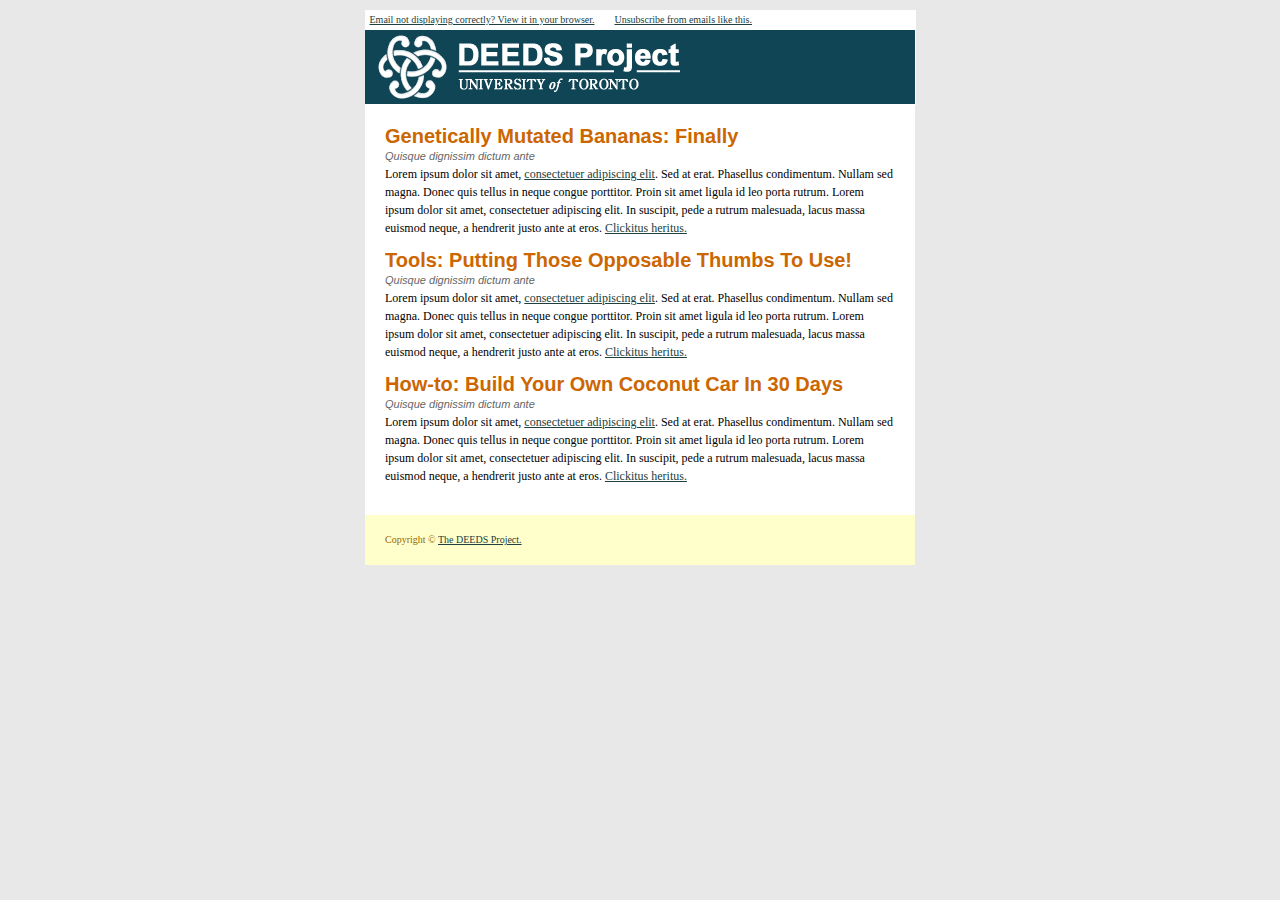
<file: email/email_template.html>
<html>
<title>Email template</title>
<body marginwidth="0" marginheight="0">
<style type="text/css">   
 a { color:#204040; color:#204040; color:#204040; }
</style>
<table summary="page" width="100%" height="100%" cellpadding="10" cellspacing="0" bgcolor="#e8e8e8" >
<tr>
<td valign="top" align="center">
<table summary="logo" width="550" cellpadding="0" cellspacing="0">
<tr>
<td style="background-color:#fff;border:0px solid #000;"><span style="font-size:10px;line-height:200%;font-family:verdana;padding-left:5px"><a href="http://www.utoronto.ca/deeds/training/email/email_template.html">Email not displaying correctly? View it in your browser.</a></span><span style="font-size:10px;line-height:200%;font-family:verdana;padding-left:20px"><a href="#">Unsubscribe from emails like this.</a></span></td>
</tr>
<tr>
<td style="background-color:#104555;border:0px solid #104555;"><a href="http://www.utoronto.ca/deeds/training/"><img id="logo" src="../images/eheader.png" border="0" title="The DEEDS Project" alt="The DEEDS Project" align="center"></a></td>
</tr>
</table><!-- logo -->
<table summary="content" width="550" cellpadding="20" cellspacing="0" bgcolor="#FFFFFF">
<tr>
<td bgcolor="#FFFFFF" valign="top" style="font-size:12px;color:#000000;line-height:150%;font-family:trebuchet ms;">
<p>
<span style="font-size:20px;font-weight:bold;color:#CC6600;font-family:arial;line-height:110%;">Genetically Mutated Bananas: Finally</span><br>
<span style="font-size:11px;font-weight:normal;color:#666666;font-style:italic;font-family:arial;">Quisque dignissim dictum ante</span><br>
Lorem ipsum dolor sit amet, <a href="#">consectetuer adipiscing elit</a>. Sed at erat. Phasellus condimentum. Nullam sed magna. Donec quis tellus in neque congue porttitor. Proin sit amet ligula id leo porta rutrum. Lorem ipsum dolor sit amet, consectetuer adipiscing elit. In suscipit, pede a rutrum malesuada, lacus massa euismod neque, a hendrerit justo ante at eros. <a href="#">Clickitus heritus.</a>
</p>
<p>
<span style="font-size:20px;font-weight:bold;color:#CC6600;font-family:arial;line-height:110%;">Tools: Putting Those Opposable Thumbs To Use!</span><br>
<span style="font-size:11px;font-weight:normal;color:#666666;font-style:italic;font-family:arial;">Quisque dignissim dictum ante</span><br>
Lorem ipsum dolor sit amet, <a href="#">consectetuer adipiscing elit</a>. Sed at erat. Phasellus condimentum. Nullam sed magna. Donec quis tellus in neque congue porttitor. Proin sit amet ligula id leo porta rutrum. Lorem ipsum dolor sit amet, consectetuer adipiscing elit. In suscipit, pede a rutrum malesuada, lacus massa euismod neque, a hendrerit justo ante at eros. <a href="#">Clickitus heritus.</a>
</p>
<p>
<span style="font-size:20px;font-weight:bold;color:#CC6600;font-family:arial;line-height:110%;">How-to: Build Your Own Coconut Car In 30 Days</span><br>
<span style="font-size:11px;font-weight:normal;color:#666666;font-style:italic;font-family:arial;">Quisque dignissim dictum ante</span><br>
Lorem ipsum dolor sit amet, <a href="#">consectetuer adipiscing elit</a>. Sed at erat. Phasellus condimentum. Nullam sed magna. Donec quis tellus in neque congue porttitor. Proin sit amet ligula id leo porta rutrum. Lorem ipsum dolor sit amet, consectetuer adipiscing elit. In suscipit, pede a rutrum malesuada, lacus massa euismod neque, a hendrerit justo ante at eros. <a href="#">Clickitus heritus.</a>
</p>
</td>
</tr>
<tr>
<td style="background-color:#ffffcc;border-top:10px solid #fff;" valign="top">
<span style="font-size:10px;color:#996600;line-height:100%;font-family:verdana;">
Copyright &copy; <a href="http://www.utoronto.ca/deeds/training/" title="The DEEDS Project">The DEEDS Project.</a>
</span>
</td>
</tr>
</table><!--content-->
</td>
</tr>
</table><!--body-->
</body>
</html>
</file>
<file: css/training.css>
body {
background-color:#e8e8e8;
color:#000;
font:1em/1.125em normal normal Arial,Helvetica,sans-serif;
text-align:left;
}

.wrapper {
background:url(../images/shadow-sides.png) repeat-y;
border:none;
margin:0 auto;
position:relative;
width:817px;
}

#header {
background:url(../images/header.png) no-repeat;
height:74px;
margin:0 0 0 29px;
position:relative;
width:759px;
}

#banner {
margin:9px 0 5px 29px;
width:759px;
}

#header h3 a,#header h1 a {
display:block;
text-indent:-9999px;
}

#header h1 {
left:92px;
top:15px;
}

#header h1 a {
height:30px;
width:285px;
}

#header h3 {
left:92px;
top:47px;
}

#header h3 a {
height:17px;
width:185px;
}

#header ul a {
display:block;
height:auto;
padding:0 5px 23px;
text-decoration:none;
}

ul.mininav li {
border-left:1px solid #fff;
display:inline;
margin:0;
padding:0 0 0 5px;
}

ul.mininav li.first {
border-left:0;
}

#header ul.mininav {
bottom:-13px;
font-size:.8em;
font-weight:700;
right:5px;
}

#header ul.mininav li {
border:none;
display:block;
float:left;
}

#middle {
background:url(../images/fade-bg.gif) repeat-x;
border:none;
float:left;
font-size:.9em;
margin:0 0 0 29px;
padding:0;
width:759px;
}

#middle h1 {
color:#fff;
font-size:1.25em;
line-height:1.5em;
margin:0;
}

#middle h3 {
font-size:1em;
line-height:1.5em;
margin:10px;
}

#middle h4 {
color:inherit;
font-size:1em;
line-height:1em;
margin:5px 10px;
}

#middle h5 {
color:#905F00;
font-size:1em;
line-height:1.5em;
}

#middle h6 {
color:gray;
font-size:1em;
line-height:1.25em;
margin:0;
}

#middle ul.list {
list-style-image:none;
list-style-type:square;
margin:0 0 0 20px;
}

#middle ul.list ul {
list-style-image:none;
}

#middle ul {
background-position:0 50%;
background-repeat:no-repeat;
font-weight:700;
list-style-image:url(../images/arrow_bullet.gif);
list-style-type:none;
margin:10px 0 10px 5px;
padding:0 0 0 18px;
}

#middle h2 {
background-color:#5bb9d6;
color:#333;
font-size:1.5em;
font-weight:700;
letter-spacing:-2px;
line-height:1.5em;
margin:5px 20px 0 0;
text-align:center;
}

#middle p {
font-size:1em;
line-height:1em;
margin:10px 0 10px 10px;
}

#middle table {
background:transparent;
border:5px solid #608080;
color:#000;
margin:0 10px;
width:95%;
}

#middle td {color:#5bb9d6;padding:5px;text-align:left;border-top:1px solid #fff}

#middle th {
font-size:1em;
font-weight:700;
padding:3px 2px;
}

#middle td.currency {
text-align:right;
}

#middle td.last {
border-top:2px solid #608080;
color:#000;
}

#content {
float:left;
margin:12px;
width:749px;
}

div#linkbox {
background-color:lightgray;
border:10px solid lightgray;
float:left;
font-size:.7em;
margin:0 0 20px 60px;
width:85%;
}

div#linkbox-col1 {
float:left;
overflow:hidden;
}

div#linkbox-col2 {
float:right;
overflow:hidden;
}

#footer {
background:#104555;
clear:left;
color:#fff;
font-size:80%;
margin:0 0 0 29px;
padding:5px;
position:relative;
width:749px;
}

#footer .mininav {
right:5px;
top:5px;
}

ul.multi-column-list,.column1 {float:left}

.yellow {
background-color:#FF9;
border:2px solid #9C0;
font-size:1em;
line-height:1.25em;
margin:10px;
padding:10px;
}

.yellow span {
font-size:150%;
font-weight:700;
text-decoration:none;
}

#noscript {
color:red;
font-weight:bolder;
left:210px;
position:absolute;
top:74px;
}

.size1of2 {
width:50%;
}

.column2 {
float:right;
text-align:right;
}

.column2 a {
padding:0 20px 0 0;
}

#content ul.none {
list-style-image:none;
list-style-type:none;
}

#content #navlist ul {
padding:10px 40px 10px 20px;
}

.clear {
clear:both;
height:0;
}

#header h3,#header h1,ul.mininav {
position:absolute;
}

#middle h1,h2,h3,h4,h5,h6 {
font-weight:700;
}

#middle ul.list li,#middle ul.list li li {
font-size:.8em;
font-weight:400;
margin:0;
}
/* links */
a {outline:0} 
a:focus {outline-width:thin;outline-style:dotted;outline-color:#00ff00}
/* mininav */
ul.mininav a:link {color:#fff}
ul.mininav a:hover {color:#fff}
ul.mininav a:active {color:#fff}
ul.mininav a:visited {color:#fff}
ul.mininav a:focus {color:#fff}
/*middle*/
#middle td a:link {color:#000}
#middle td a:visited {color:#608080;text-decoration:none}
#middle td a:hover {color:#608080}
#middle td a:active {color:#608080}
#middle td a:focus {color:#000;text-decoration:underline} 
#middle a:link {color:#000}
#middle a:visited {color:#608080;text-decoration:none}
#middle a:hover {color:#608080}
#middle a:active {color:#608080}
#middle a:focus {color:#000;text-decoration:underline} 
/*navlist*/
#content #navlist ul a {color:#204040}
#content #navlist ul a:hover {color:#000}
#content #navlist ul a:focus {color:#000}
/*linkbox*/
#linkbox a:link {color:#000;text-decoration:underline}
#linkbox a:visited {color:#000;text-decoration:none}
#linkbox a:hover {color:#608080;text-decoration:underline}
#linkbox a:active {color:#000;text-decoration:underline}    
#linkbox a:focus {color:#000;text-decoration:underline}    
/*footer*/
#footer a:link {color:#fff;text-decoration:none}
#footer a:visited {color:#fff;text-decoration:none}
#footer a:hover {color:#5bb9d6;text-decoration:underline}
#footer a:active {color:#5bb9d6;text-decoration:underline}
#footer a:focus {color:#fff;text-decoration:none}       
/*header*/
#header ul a:hover {background:url(../images/selector_up.png) 50% 100% no-repeat;color:#5bb9d6}  
/*shadow short pages only*/
#footwrap.wrapper {background:url(../images/shadow-bottom.png) 0 100% no-repeat;height:52px;}
</file>
<file: css/handheld.css>
/*  General rules */

img	{
	max-width: 100%;
	}

/* Reduce margin slightly
   Drop border (it looks redundant when the spacing is small)
   Specify only generic font family, not specific screen font,
    because the handheld is likely to set a more readable default */

body	{
	border-top: none;
	font-family: sans-serif;
	padding-bottom: 5px;
	}

/* Reduce margin and border sizes slightly
   Use keyword for border-width above 3px
   Relax width to 'auto' and set max-width instead */

#wrapper	{
	margin: 3px auto;
	border: 1px solid #566;
	border-top: medium solid #566;
	width: auto;
	max-width: 597px;;
	}

/* Limit the amount of vertical room the banner takes up: it shouldn't
    take up most of the screen! We care about physical size here, not
    screen resolution.

#header img	{
	max-height: 1.5cm;
	max-width: none;
	}

#header {
	overflow: hidden;
	}

/* Linearize menu */
#menu ul li {
	float: none;
	}
#menu ul li a {
	width: auto;
	height: 1.5em;
	border: 1px solid #ccc;
	margin: 1px 0;
	line-height: 1.5em;
	}
#menu ul li#five a	{
	width: auto;
	}
/* Turn off float -> one-column layout
   Reduce padding to a percentage (scales well)
   Relax width to 'auto' and set max-width instead */
#maincontent	{
	float: none;
	padding: 2%;
	width: auto;
	max-width: 597px;
	}

.fussytable td, .fussytable th	{
	font-size: 0.90em;
	}

/* Reduce horizontal margins/padding; percentages scale well */
#maincontent ol, #maincontent ul	{
	padding-left: 1%;
	margin-left: 1%;
	}

/* Vertical margins should be given either as small pixel values
    (a few pixels for a bit of graphical breathing room) or as
    ems (relative to the font size) so it scales with the font.
    10px is close to font size, so it fits under the latter
    category --> 0.8em
   Switch 5px margin/padding to percentages */
#maincontent li	{
	line-height: 1.4;
	margin-bottom: 0.83em;
	padding-left: 1%;
	margin-left: 1%;
	}

/* Vertical margin -> em, as above*/
#maincontent ul ul li {
	margin-top: 0.83em;
	}

/* Horizontal spacing on inline elements
    should be given in em, not pixels, so
    that it scales with the font size */
#maincontent .inlinelist li	{
	padding: 0 0.4em 0 0;
	}

/* Set paddings, margins, and height for linear layout */
#sidebar	{
	padding: 2%;
	margin: 0;
	height: auto;
	}

/* Switch from pixels to ems in footer margins/padding */
#footer {
	padding: 0.5em 0.7em 0.7em 0.7em;
	}
#footer p	{
	margin: 1em 0;
	}
#footer ul	{
	margin: 1em 0 0 0;
	}
#footer li	{
	padding: 0 1.5em 0 0;
	}

/* Switch from pixels to ems in sidebar navigation margins/padding */
#subnav	{
	margin: 0 0 1.6em 0;
	padding: 0.4em;
	}
#subnav dd 	{
	margin: 0.15em 0 0.83em 0;
	}

/* Specify generic, not specific, fonts in font-family */
code, pre	{
	font-family: monospace;
	}

/* Allow preformatted lines to break */
pre {
	white-space: -pre-wrap; /* Opera 6 CSS Extension */
	white-space: pre-wrap; /* CSS2.1 Addition */
	}

	/*  Typography */

/* Specific fonts are ok for headlines, so leave font-family alone
   Adjust top margin from px to em and reduce it a bit (the 2px on the
    bottom margin is small enough to be left alone)
   Reduce line height to 1em; headings frequently break into multiple
    lines on such small screen, and we don't want spacing /within/ the
    heading, only around it. */
h1, h2, h3, h4, h5, h6	{
	line-height: 1em;
	margin-top: 1.3em;
	}

/* Don't use keyword sizes based on small as default; we don't know the
    readability scale of the handheld's default font. (Even if we specify
    a font we won't know; handhelds rarely have much choice.)
   If you use keywords, base them off medium, or, as here, use relative
    sizes in 'em's for non-nesting cases. */
#pagebody h1	{
	font-size: 1.38em;
	}
#pagebody h2	{
	font-size: 1.38em;
	margin-top: 1.5em;
	}

/* Avoid specifying font sizes in px: use 'em' (if non-nesting) or keywords.
   More margin px -> em adjustments */
#sidebar h2	{
	font-size: 1.23em;
	margin: 0.3em 0 0 0 ;
	}

h3 {
	font-size: 1.23em;
	}
#sidebar h3	{
	font-size: 1em;
	}
h3.byline 	{
	font-size: 0.92em;
	margin: 0.5em 0;
	}

h4 {
	font-size: 1em;
	}

h4.addtlbyline	{
	font-size: 1em;
	margin: 0.5em 0;
	}
#sidebar h4	{
	margin: 0 0 1.2em 0;
	}
h4.pubdate 	{
	margin: 0 0 0.83em 0;
	font-size: 0.90em;
	}
h5 {
	font-size: 0.83em;
	}
h6 {
	margin: 0 0 2.5em 0;
	font-size: 0.83em;
	}


/* Use the default font size, because the device knows what's a good size for
   its screen and we don't. */
#pagebody, #pagebody div, #pagebody p, #pagebody th, #pagebody td, #pagebody li, #pagebody dd, #pagebody dt {
	font-size: 1em;
	}

#pagebody p.fineprint	{
	font-size: 0.90em;
	}

#pagebody .trans	{
	margin: 1.6em 0;
	padding-top: 0;
	}

#pagebody .trans dt  {
	font-size: 1.38em;
	margin-bottom: 0.4em;
	}

#sidebar p	{
	font-size: 0.90em;
	}

#sidebar .pullquote	{
	font-size: 1em;
	}

#authorbio, .additionalauthorbox, .callbox	{
	padding: 0.83em 0;
	margin: 1.15em 0 0.83em 0;
	}

#outdated	{
	font-size: 0.90em;
	padding: 0.91em 0;
	margin: 2.27em 0 0.91em 0;
	}

#maincontent dl	{
	line-height: 1.4em;
	margin-top: 0;
	padding-top: 0;
	}

#maincontent dd	{
	margin-bottom: 0.4em;
	padding-left: 0.4em;
	margin-left: 0.4em;
	}

.trans	{
	margin-top: 5.7em;
	}

	/*  Forms */

/* Make sure inputs stay inside the content area */
input, textarea, select {
	max-width: 100%;
	}

#formarea label	{
	font-size: 0.90em;
	margin-top: 0.4em;
	}

.postdata 	{
	background: #fff;
	color: #999;
	font-size: 0.83em;
	margin: 0.83em 0 0.4em 0;
	border: 0;
	border-bottom: 1px dotted #ccc;
	border-top: 1px solid #f3f3f3
	}

.postdata p  	{
	margin: 0.83em 0;
	}

.postbody	{
	margin: 0 0 1.6em 0;
	line-height: 1.4;
	}

	/*  Helpers */

.linewrap {
	font-size: medium;
	}

.floatleft	{
	margin: 0 1.15em 0 0;
	}

.vs0	{
	margin-top: 0;
	}

.vs3	{
	margin-top: 0.23em;
	}

.vs5	{
	margin-top: 0.38em;
	}

.vs7	{
	margin-top: 0.54em;
	}

.vs10	{
	margin-top: 0.83em;
	}

.vs15	{
	margin-top: 0.15em;
	}

.vs25	{
	margin-top: 1.6em;
	}

	/*  Frankencheese */

.form {
	font-size: x-small;
	}

.form-button {
	font-size: x-small;
	}

	/* Search */

#sidebar label	{
	font-size: x-small;
	}

/* iphone specific */
@media screen and (max-device-width: 480px)
{
body{
  -webkit-text-size-adjust:none;
  font-family:Helvetica, Arial, Verdana, sans-serif;
  padding:5px;
}

div{
  clear:both!important;
  display:block!important;
  width:100%!important;
  float:none!important;
  margin:0!important;
  padding:0!important;
}

#nav,#nav li{
  float:none!important;
  clear:both!important;
  margin:0 0 20px 0!important;
  display:block;
  padding:0;
  text-align:left!important;
  width:100%;
}
#nav{
  border:1px solid #ccc;
  padding:5px;
  -webkit-border-radius:5px;
}
#nav li{
  margin:0!important;
}
#nav li a{
  display:block;
}
}
</file>
<file: css/print.css>
/* print.css 
<link rel="stylesheet" href="print.css" type="text/css" media="print" />
*/
#header, #nav, #footer, #banner, img {display: none;}
body {background: white;font-size: 12pt;}
#wrapper, #content {width: auto;margin: 0 5%;padding: 0;border: 0;float: none !important;color: black;background: transparent none;}
#content {width: 100%; margin: 0; float: none;font-size:1em;}
a, a:link, a:visited, a:active {color: #781351;font-size:1em;text-decoration:none; background: transparent;}
</file>
